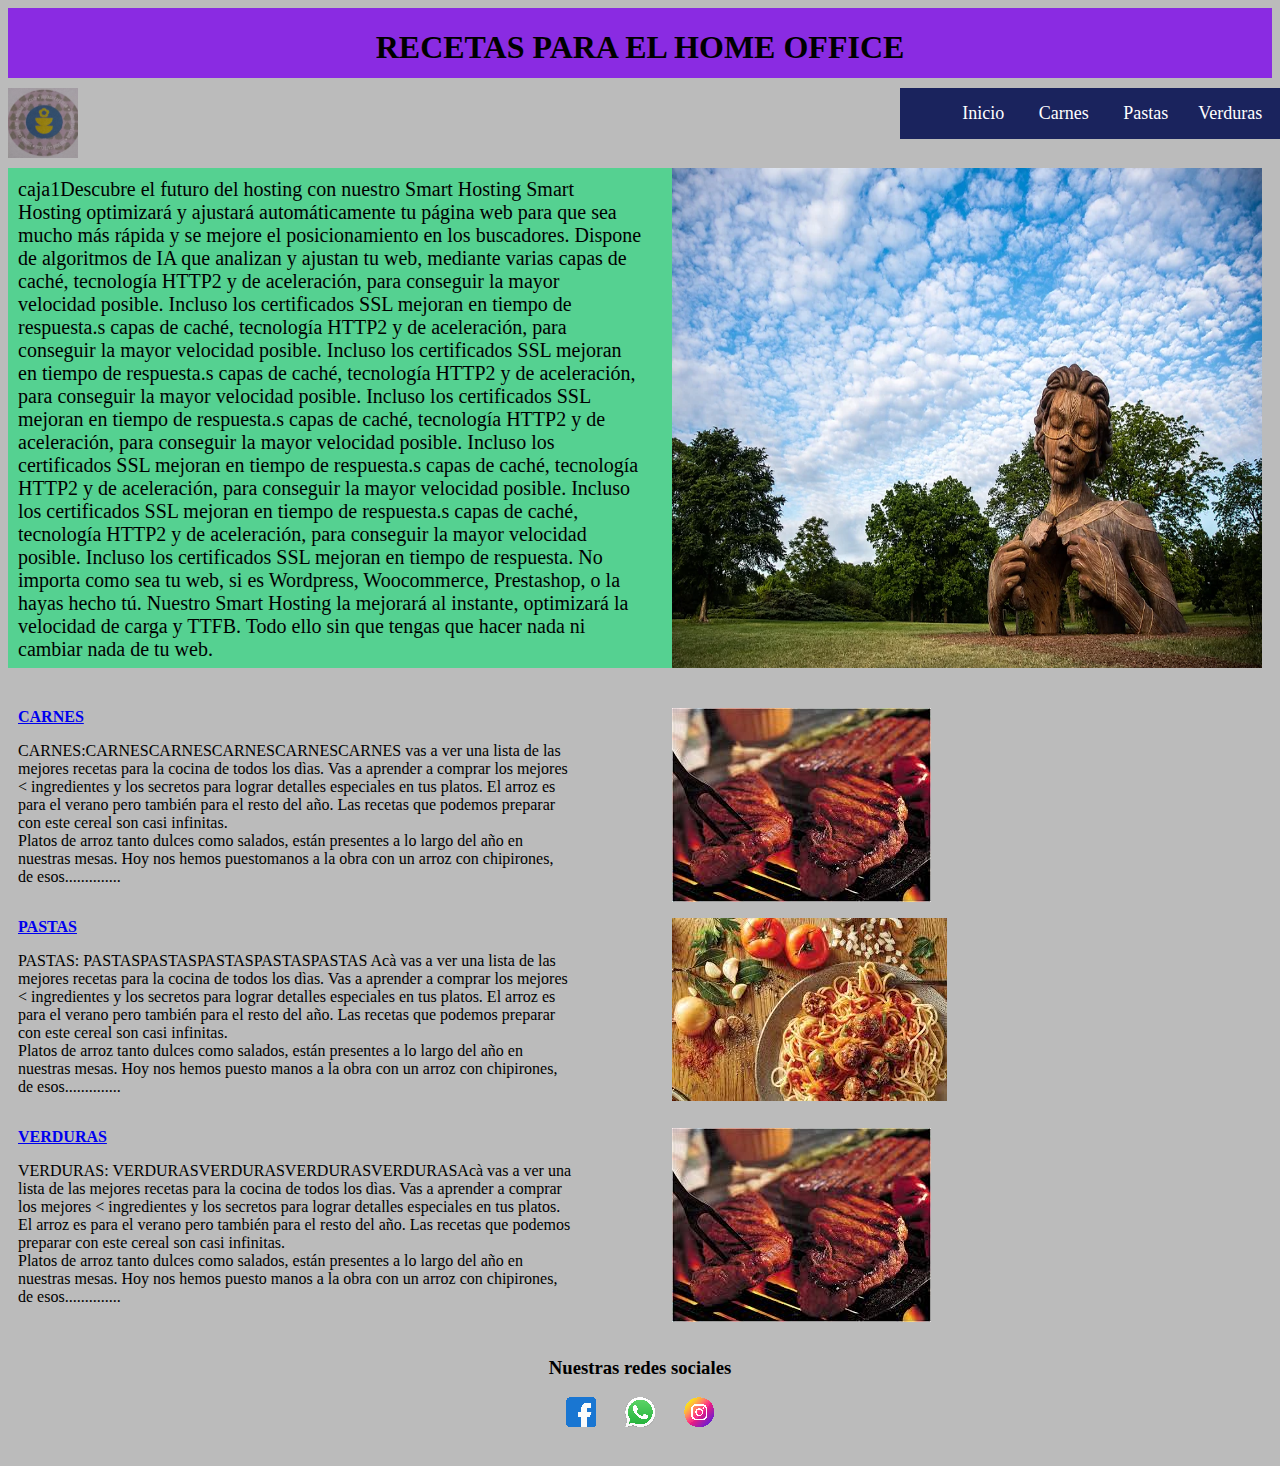
<file: index.html>
<!DOCTYPE html>
<html lang="en"><head>
  <meta charset="UTF-8">
  <meta http-equiv="X-UA-Compatible" content="IE=edge">
  <meta name="viewport" content="width=device-width, initial-scale=1.0">
  <title>RECETAS PARA TODOS LOS DIAS</title>
  <link rel="stylesheet" href="estilo.css">
  <link rel="stylesheet" href="https://cdnjs.cloudflare.com/ajax/libs/animate.css/4.1.1/animate.min.css">
</head>
<body>
  <div class="grilla">

    
<!-- ....................prueba menu -->
<img class="img__logo" src="imagenes/logosolo.png" alt="logo">
   <header class="titulo">
             <h1>RECETAS PARA EL HOME OFFICE</h1>
      </header> 

<section class="top">
    
  
      <nav class="menusuperior">

          <ul>
              <li> <a href="index.html"> Inicio </a> </li>
          
              <li> 
                  <a href="carnesppal.html">Carnes</a>
                      <ul>
                      <li><a href="#">Receta carne 1</a></li>
                      <li><a href="#">Receta carne  2</a></li>
                      <li><a href="#">Receta carne  3</a></li>
                      <li><a href="#">Receta carne  4</a></li>
                      <li><a href="#">Receta carne  5</a></li>
                      </ul>
              </li>
              <li>
                  <a href="pastasppal.html">Pastas</a>
                  <ul>
                      <li><a href="#">Receta pasta 1</a></li>
                      <li><a href="#">Receta pasta  2</a></li>
                      <li><a href="#">Receta pasta  3</a></li>
                      <li><a href="#">Receta pasta  4</a></li>
                      <li><a href="#">Receta pasta  5</a></li>
                  </ul>
              </li><li>
                  <a href="verdurasppal.html">Verduras</a>
                  <ul>
                  <li><a href="#">Receta verdura 1</a></li>
                  <li><a href="#">Receta verdura  2</a></li>
                  <li><a href="#">Receta verdura  3</a></li>
                  <li><a href="#">Receta verdura  4</a></li>
                  <li><a href="#">Receta verdura  5</a></li>
                  </ul>
              </li> 

              <li> 
                  <a href="tips.html">  Tips </a> 
                  <ul>
                      <li><a href="#"> video 1</a></li>
                      <li><a href="#"> video  2</a></li>
                      <li><a href="#"> video  3</a></li>
                      <li><a href="#"> video  4</a></li>
                      <li><a href="#"> video  5</a></li>
                   </ul>
              </li>



            <li> <a href="registro.html"> Registrate</a> </li>
            <li> <a class="contacto" href="·"> Contacto </a> </li>
          </ul>
      </nav>
        
   
</section>


<!--............prueba menu---------------------------------  -->
      

 
      <section class="textoppal">
        
          caja1Descubre el futuro del hosting con nuestro Smart Hosting
          Smart Hosting optimizará y ajustará automáticamente tu página web 
          para que sea mucho más rápida y se mejore el posicionamiento en los 
          buscadores. Dispone de algoritmos de IA que analizan y ajustan tu web, 
          mediante varias capas de caché, tecnología HTTP2 y de aceleración, para 
          conseguir la mayor velocidad posible. Incluso los certificados SSL mejoran 
          en tiempo de respuesta.s capas de caché, tecnología HTTP2 y de aceleración, para 
          conseguir la mayor velocidad posible. Incluso los certificados SSL mejoran 
          en tiempo de respuesta.s capas de caché, tecnología HTTP2 y de aceleración, para 
          conseguir la mayor velocidad posible. Incluso los certificados SSL mejoran 
          en tiempo de respuesta.s capas de caché, tecnología HTTP2 y de aceleración, para 
          conseguir la mayor velocidad posible. Incluso los certificados SSL mejoran 
          en tiempo de respuesta.s capas de caché, tecnología HTTP2 y de aceleración, para 
          conseguir la mayor velocidad posible. Incluso los certificados SSL mejoran 
          en tiempo de respuesta.s capas de caché, tecnología HTTP2 y de aceleración, para 
          conseguir la mayor velocidad posible. Incluso los certificados SSL mejoran 
          en tiempo de respuesta.
          
          No importa como sea tu web, si es Wordpress, Woocommerce, Prestashop, o la hayas hecho tú. Nuestro Smart Hosting la mejorará al instante, optimizará la velocidad de carga y TTFB. Todo ello sin que tengas que hacer nada ni cambiar nada de tu web.
      </section>

       <div class="imagenppal">          
          <img width="590px" height="500px" src="imagenes/imagenw.webp" alt="">  
       </div>
<!-- Final primer bloque imagen y texto grande -->

<!-- primer bloque pequenio CARNES-->
       <section class="textocarne">
          <header>
              <a class="linkseccar" href="carnesppal.html"><strong>CARNES</strong> </a>
          </header>
          <p>
              CARNES:CARNESCARNESCARNESCARNESCARNES vas a ver una lista de las mejores recetas para la cocina de todos los dìas. Vas a aprender a comprar los mejores &lt;
                  ingredientes y los secretos para lograr detalles especiales en tus platos. 
                  El arroz es para el verano pero también para el resto del año. Las recetas que podemos preparar con este cereal son casi infinitas. <br>
                  Platos de arroz tanto dulces como salados, están presentes a lo largo del año en nuestras mesas. 
                  Hoy nos hemos puestomanos a la obra con un arroz con chipirones, de esos..............                 
          </p>
       </section>
          <div class="imagencarne">
              <img src="imagenes/carne1.jpeg" alt="carne">
          </div>

<!-- segundo bloque pequenio PASTAS-->
      <section class="textopastas">
          <header>
              <a class="linkseccar" href="pastasppal.html"><strong>PASTAS</strong> </a>
          </header>
          <p>
              PASTAS: PASTASPASTASPASTASPASTASPASTAS Acà vas a ver una lista de las mejores recetas para la cocina de todos los dìas. Vas a aprender a comprar los mejores &lt;
                  ingredientes y los secretos para lograr detalles especiales en tus platos. 
                  El arroz es para el verano pero también para el resto del año. Las recetas que podemos preparar con este cereal son casi infinitas. <br>
                  Platos de arroz tanto dulces como salados, están presentes a lo largo del año en nuestras mesas. 
                  Hoy nos hemos puesto manos a la obra con un arroz con chipirones, de esos..............                
          </p>
      </section>
      <div class="imagenpastas">
          <img src="imagenes/pasta1.jpeg" alt="carne">
      </div>
     
<!-- tercer bloque pequenio VERDURAS-->
      <section class="textoverduras">
          <header>
              <a class="linkseccar" href="verdurasppal.html"><strong>VERDURAS</strong> </a>
          </header>
          <p>
              VERDURAS: VERDURASVERDURASVERDURASVERDURASAcà vas a ver una lista de las mejores recetas para la cocina de todos los dìas. Vas a aprender a comprar los mejores &lt;
          ingredientes y los secretos para lograr detalles especiales en tus platos. 
          El arroz es para el verano pero también para el resto del año. Las recetas que podemos preparar con este cereal son casi infinitas. <br>
          Platos de arroz tanto dulces como salados, están presentes a lo largo del año en nuestras mesas. 
          Hoy nos hemos puesto manos a la obra con un arroz con chipirones, de esos..............              
          </p>
      </section>
          <div class="imagenverduras">
              <img src="imagenes/carne1.jpeg" alt="carne">
          </div>
<!--Footer Footer  Footer  -->
      <section class="footer">

          <h3 class="hederredes">Nuestras redes sociales</h3>

          <div>
              <img class="face" src="imagenes/facebook.png" alt="">
          
          
              <img class="wa" src="imagenes/whatsapp.png" alt="">
              
              
              <img class="inst" src="imagenes/instagram.png" alt="">
          </div>

      </section>
    
    </div>
<!-- este es el fin de la grilla -->



 
        












  
  



</body></html>
</file>
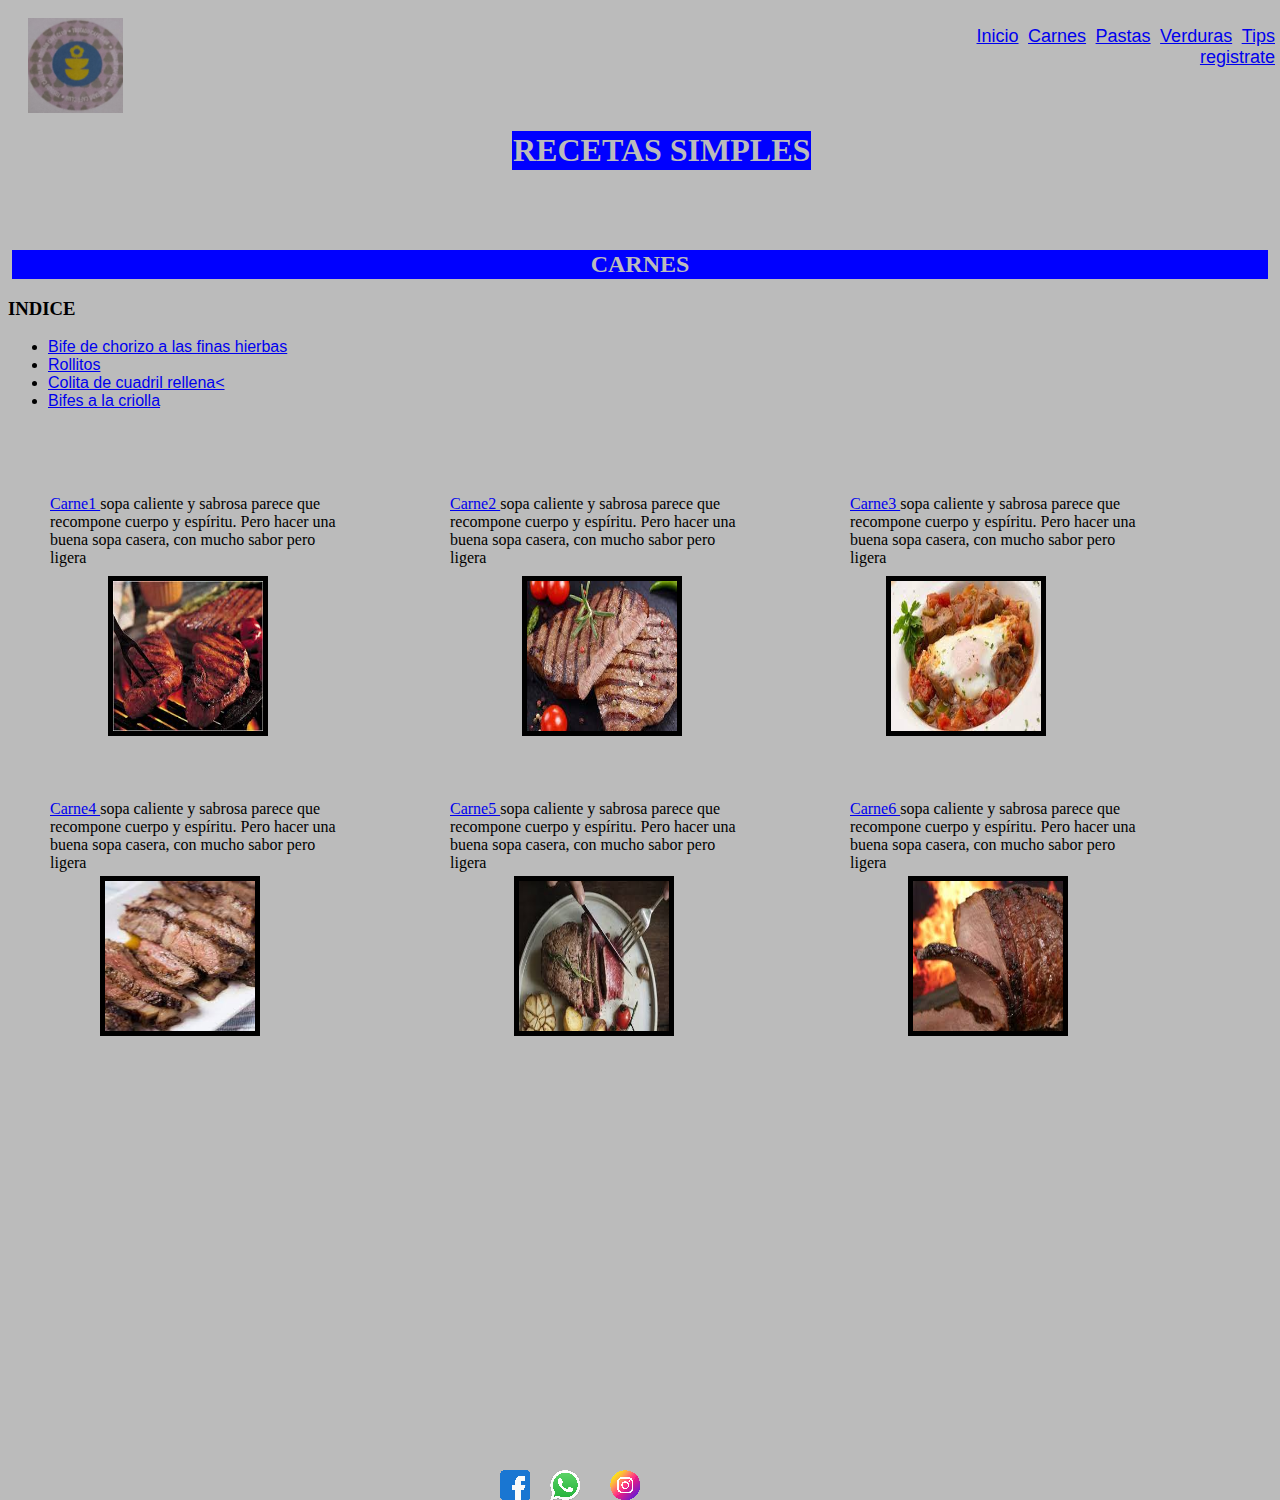
<file: carnesppal.html>
<!DOCTYPE html>
<html lang="en">
<head>
    <meta charset="UTF-8">
    <meta http-equiv="X-UA-Compatible" content="IE=edge">
    <meta name="viewport" content="width=device-width, initial-scale=1.0">
    <title>RECETAS PARA TODOS LOS DIAS</title>
    <link rel="stylesheet" href="style.css">
</head>
<main>
<body>
  <img class="img__logo" src="imagenes/logosolo.png" alt="logo">

  <nav class="menusuperior">
    <ul class=" nav li" >
      <li> <a href="index.html"> Inicio </a> </li>
      <li> <a href="carnesppal.html">Carnes</a> </li>
      <li> <a href="pastasppal.html">  Pastas </a> </li>
      <li> <a href="verdurasppal.html">  Verduras </a> </li>
      <li> <a href="tips.html">  Tips </a> </li>
      <li> <a href="registro.html"> registrate</a> </li>
    </ul>
  </nav>
<div class="encabezado">
  <h1 class="h1__ppal"> RECETAS SIMPLES </h1>
</div>

<div class="encabezado">
  <h2 class="h2__ppal"> CARNES</h2>
</div>
<h3 class="h3__ppal" >INDICE</h3>
</body>
<body>
<!--Lista de enlaces a recetas individuales  -->
<Section>
    <ul>
        <li><a href="carnesreceta1.html">Bife de chorizo a las finas hierbas</a></li>
        <li><a href="·">Rollitos </a></li>
        <li><a href="·">Colita de cuadril rellena<</a></li>
        <li><a href="·">Bifes a la criolla</a></li>
    </ul>
    

<!--bloque primera linea--------------------------------------------------------------------  -->
<body>

  <div class="cuad1pri"><a href="·">Carne1   </a>sopa caliente y sabrosa parece que recompone cuerpo y espíritu. 
  Pero hacer una buena sopa casera, con mucho sabor pero ligera
   </div>

  <img class="imgpri" src="imagenes/carne1.jpeg" alt="img">

  <div class="cuad1seg"><a href="·">Carne2   </a>sopa caliente y sabrosa parece que recompone cuerpo y espíritu. 
      Pero hacer una buena sopa casera, con mucho sabor pero ligera
  </div>
  
  <img class="imgseg" src="imagenes/carne2.jpeg" alt="img">

  <div class="cuad1ter"><a href="·">Carne3   </a>sopa caliente y sabrosa parece que recompone cuerpo y espíritu. 
  Pero hacer una buena sopa casera, con mucho sabor pero ligera
  </div>

  <img class="imgter" src="imagenes/carne3.jpeg" alt="img">

</body>
<!-- fin bloque priemra linea ------------------------------------------------->
<body>
  <div class="cuad1priseg"><a href="·">Carne4   </a>sopa caliente y sabrosa parece que recompone cuerpo y espíritu. 
  Pero hacer una buena sopa casera, con mucho sabor pero ligera
   </div>

  <img class="imgpriseg" src="imagenes/carne4.jpeg" alt="img">

  <div class="cuad1segseg"><a href="·">Carne5   </a>sopa caliente y sabrosa parece que recompone cuerpo y espíritu. 
      Pero hacer una buena sopa casera, con mucho sabor pero ligera
  </div>
  
  <img class="imgsegseg" src="imagenes/carne5.jpeg" alt="img">

  <div class="cuad1terseg"><a href="·">Carne6   </a>sopa caliente y sabrosa parece que recompone cuerpo y espíritu. 
  Pero hacer una buena sopa casera, con mucho sabor pero ligera
  </div>

  <img class="imgterseg" src="imagenes/carne6.jpeg" alt="img">

</body>

<!-----------fin bloque segunda linea  ------------------->
 <body>
  
   
<img class="facesec" src="imagenes/facebook.png" alt="">
<img class="wasec" src="imagenes/whatsapp.png" alt="">
<img class="instsec" src="imagenes/instagram.png" alt="">

</body>
</body>
</main>
</html>
</file>
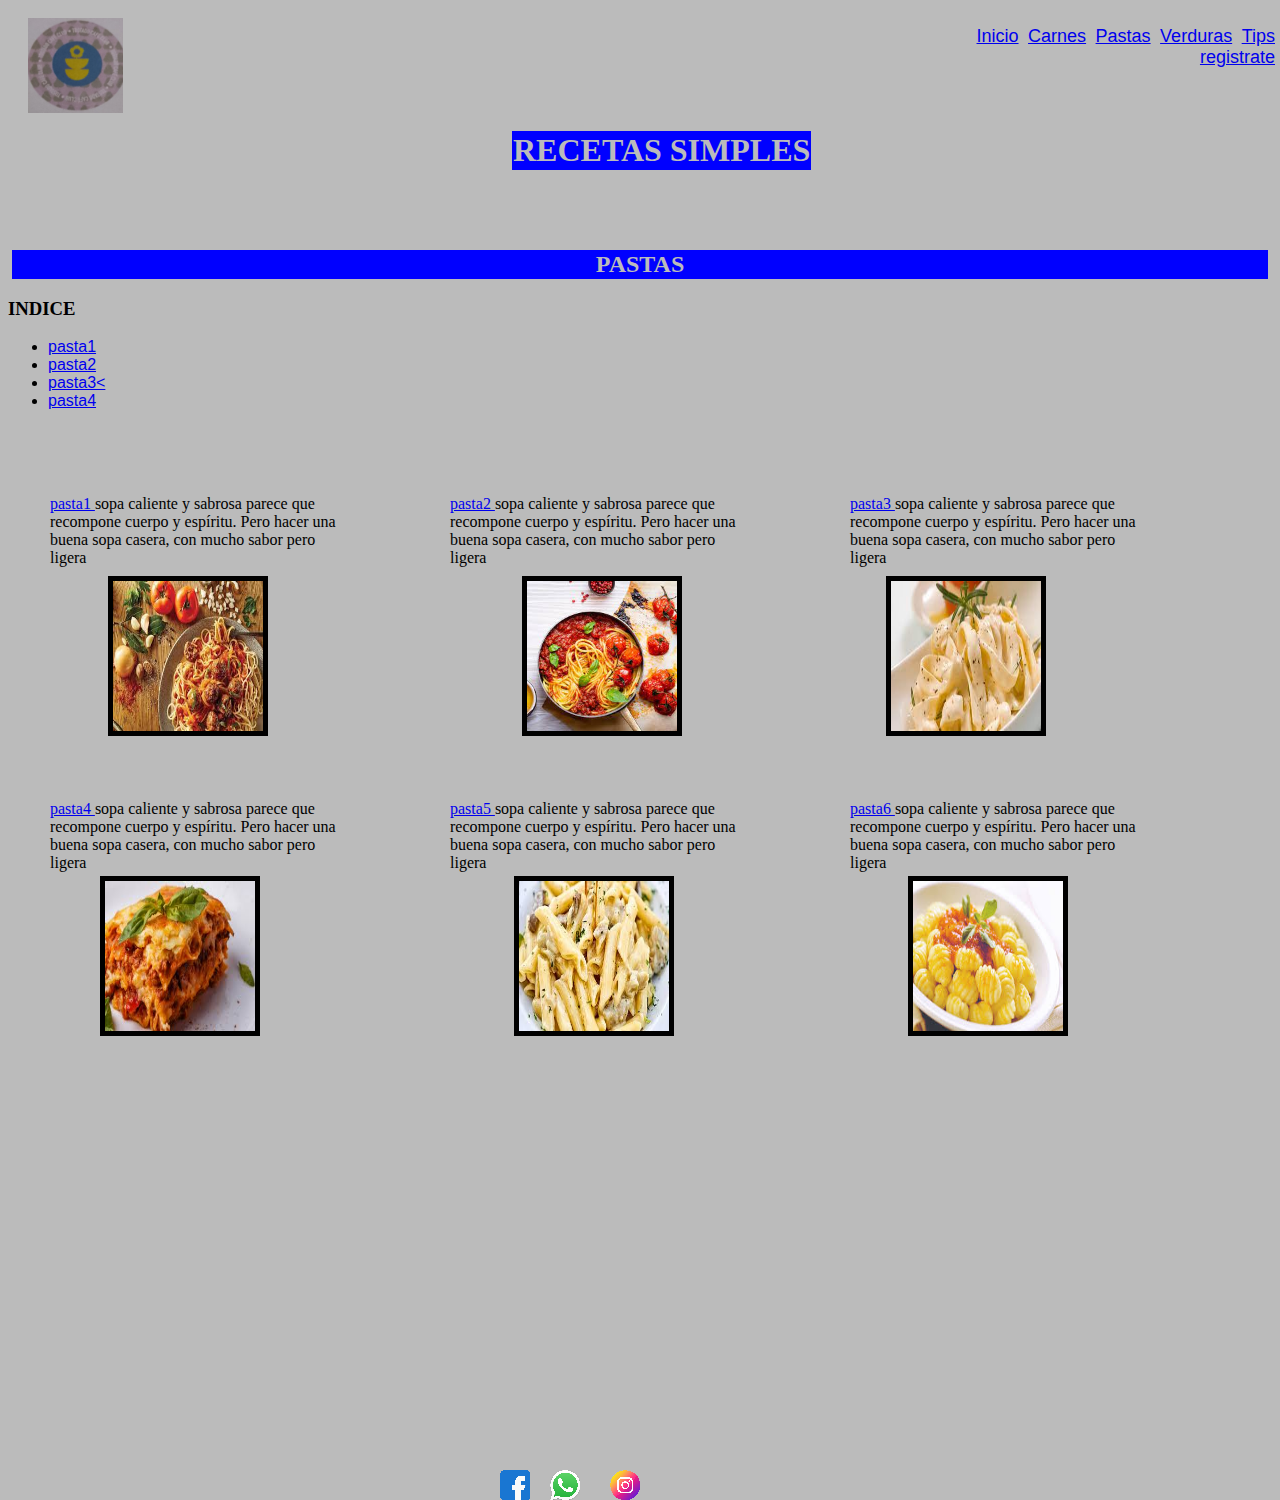
<file: pastasppal.html>
<!DOCTYPE html>
<html lang="en">
<head>
    <meta charset="UTF-8">
    <meta http-equiv="X-UA-Compatible" content="IE=edge">
    <meta name="viewport" content="width=device-width, initial-scale=1.0">
    <title>RECETAS PARA TODOS LOS DIAS</title>
    <link rel="stylesheet" href="style.css">
</head>
<html>
<main>
<body>
    <img class="img__logo" src="imagenes/logosolo.png" alt="logo">
  
    <nav class="menusuperior">
      <ul class=" nav li" >
        <li> <a href="index.html"> Inicio </a> </li>
        <li> <a href="carnesppal.html">Carnes</a> </li>
        <li> <a href="pastasppal.html">  Pastas </a> </li>
        <li> <a href="verdurasppal.html">  Verduras </a> </li>
        <li> <a href="tips.html">  Tips </a> </li>
        <li> <a href="registro.html"> registrate</a> </li>
      </ul>
    </nav>
  <div class="encabezado">
    <h1 class="h1__ppal"> RECETAS SIMPLES </h1>
  </div>

  <div class="encabezado">
    <h2 class="h2__ppal"> PASTAS</h2>
  </div>
  <h3 class="h3__ppal" >INDICE</h3>
</body>
<body>
    

    <ul>
        <li><a href="la.html">pasta1</a></li>
        <li><a href="·">pasta2 </a></li>
        <li><a href="·">pasta3<</a></li>
        <li><a href="·">pasta4</a></li>
    </ul>
 </body>
<!--bloque primera linea--------------------------------------------------------------------  -->
<body>

  

  <div class="cuad1pri"> <a href="·">pasta1    </a> sopa caliente y sabrosa parece que recompone cuerpo y espíritu. 
    Pero hacer una buena sopa casera, con mucho sabor pero ligera
     </div>

    <img class="imgpri" src="imagenes/pasta1.jpeg" alt="img">

    <div class="cuad1seg"><a href="·">pasta2    </a> sopa caliente y sabrosa parece que recompone cuerpo y espíritu. 
        Pero hacer una buena sopa casera, con mucho sabor pero ligera
    </div>
    
    <img class="imgseg" src="imagenes/pasta2.jpeg" alt="img">

    <div class="cuad1ter"><a href="·">pasta3    </a>sopa caliente y sabrosa parece que recompone cuerpo y espíritu. 
    Pero hacer una buena sopa casera, con mucho sabor pero ligera
    </div>

    <img class="imgter" src="imagenes/pasta3.jpeg" alt="img">

</body>
<!-- fin bloque priemra linea ------------------------------------------------->
<!--bloque segunda linea  -->
<body>
    <div class="cuad1priseg"><a href="·">pasta4    </a>sopa caliente y sabrosa parece que recompone cuerpo y espíritu. 
    Pero hacer una buena sopa casera, con mucho sabor pero ligera
     </div>

    <img class="imgpriseg" src="imagenes/pasta4.jpeg" alt="img">

    <div class="cuad1segseg"><a href="·">pasta5    </a>sopa caliente y sabrosa parece que recompone cuerpo y espíritu. 
        Pero hacer una buena sopa casera, con mucho sabor pero ligera
    </div>
    
    <img class="imgsegseg" src="imagenes/pasta5.jpeg" alt="img">

    <div class="cuad1terseg"><a href="·">pasta6    </a>sopa caliente y sabrosa parece que recompone cuerpo y espíritu. 
    Pero hacer una buena sopa casera, con mucho sabor pero ligera
    </div>

    <img class="imgterseg" src="imagenes/pasta6.jpeg" alt="img">

<img class="face" src="imagenes/facebook.png" alt="">
<img class="wa" src="imagenes/whatsapp.png" alt="">
<img class="inst" src="imagenes/instagram.png" alt="">

 </body>
<!-- fin bloque priemra linea ------------------------------------------------->

<body>
  
   
  <img class="facesec" src="imagenes/facebook.png" alt="">
  <img class="wasec" src="imagenes/whatsapp.png" alt="">
  <img class="instsec" src="imagenes/instagram.png" alt="">
  
  </body>
</main>
</html>
</file>
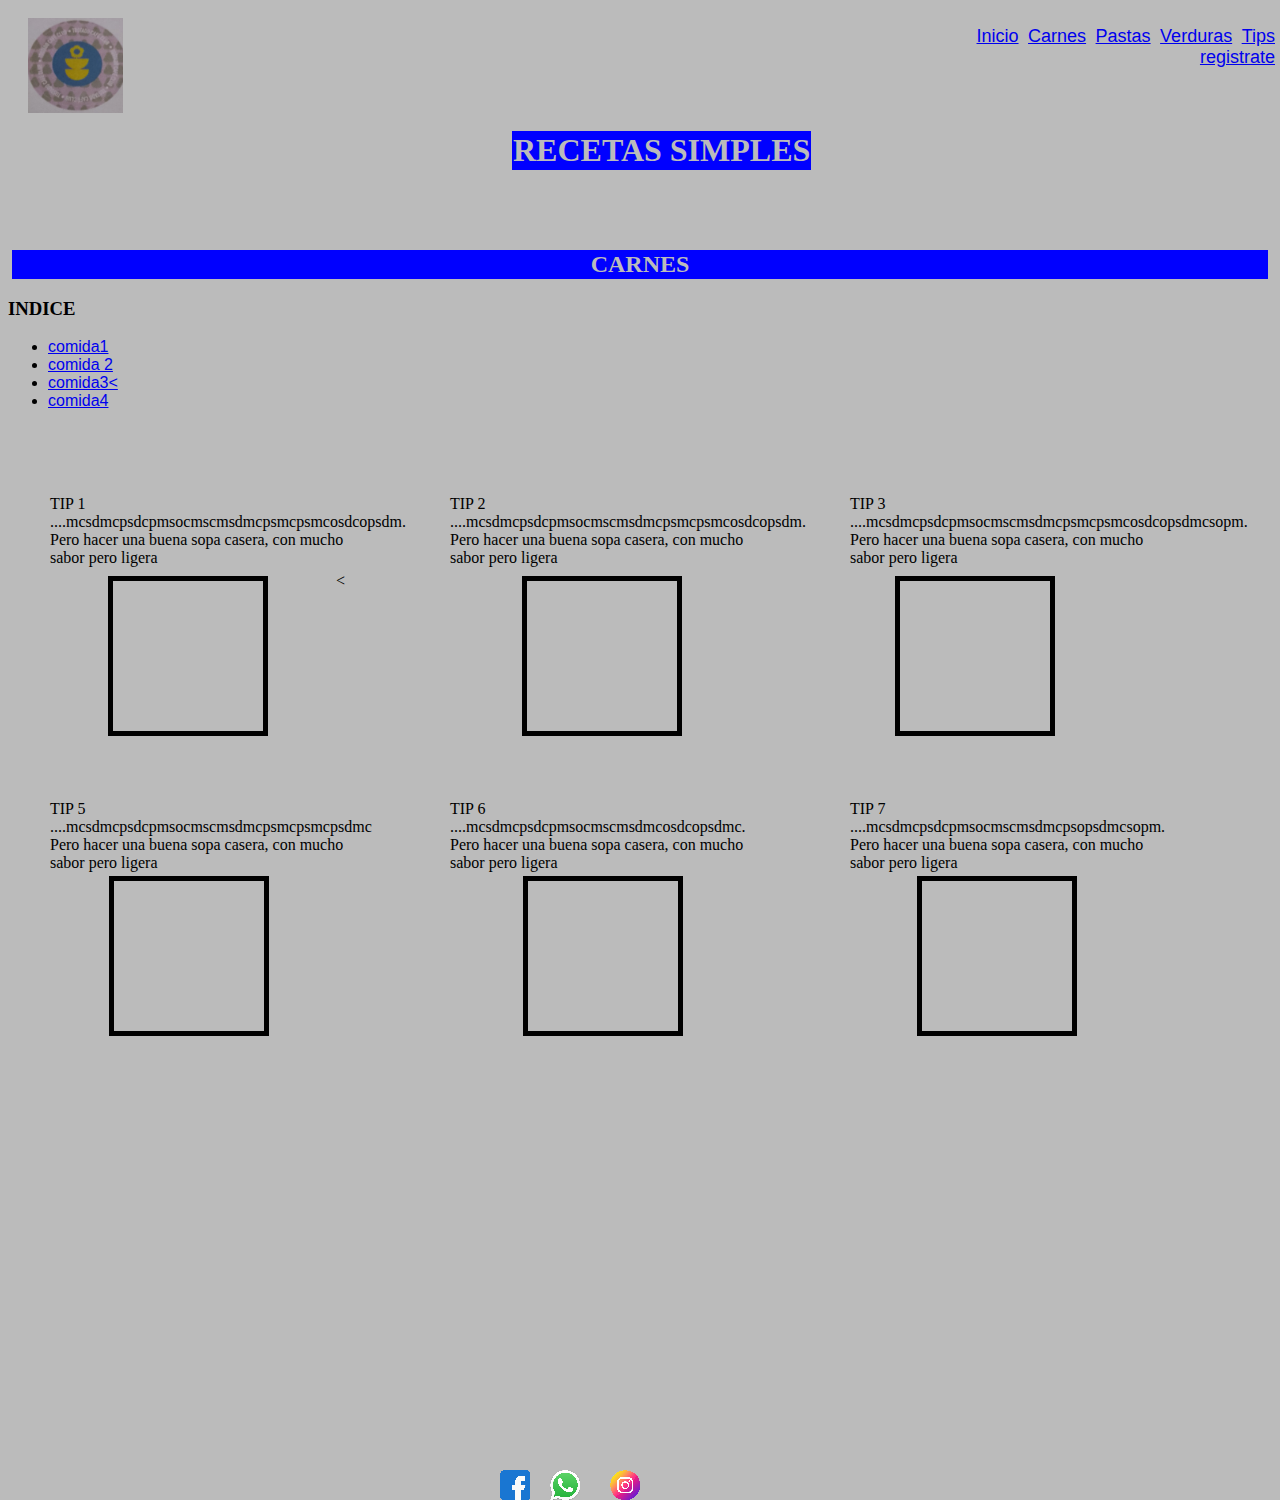
<file: tips.html>
<!DOCTYPE html>
<html lang="en">
<head>
    <meta charset="UTF-8">
    <meta http-equiv="X-UA-Compatible" content="IE=edge">
    <meta name="viewport" content="width=device-width, initial-scale=1.0">
    <title>RECETAS PARA EL HOME OFFICE</title>
    <link rel="stylesheet" href="style.css">
</head>
<main>
<body>
    <img class="img__logo" src="imagenes/logosolo.png" alt="logo">
  
    <nav class="menusuperior">
      <ul class=" nav li" >
        <li> <a href="index.html"> Inicio </a> </li>
        <li> <a href="carnesppal.html">Carnes</a> </li>
        <li> <a href="pastasppal.html">  Pastas </a> </li>
        <li> <a href="verdurasppal.html">  Verduras </a> </li>
        <li> <a href="tips.html">  Tips </a> </li>
        <li> <a href="registro.html"> registrate</a> </li>
      </ul>
    </nav>
  <div class="encabezado">
    <h1 class="h1__ppal"> RECETAS SIMPLES </h1>
  </div>

  <div class="encabezado">
    <h2 class="h2__ppal"> CARNES</h2>
  </div>
  <h3 class="h3__ppal" >INDICE</h3>
</body>
<body>
    

    <ul class="ul">
        <li><a href="carnesreceta1.html">comida1</a></li>
        <li><a href="·">comida 2 </a></li>
        <li><a href="·">comida3<</a></li>
        <li><a href="·">comida4</a></li>
    </ul>
 </body>
<!--bloque primera linea--------------------------------------------------------------------  -->
<body>

    <div class="cuad1pri">TIP 1   ....mcsdmcpsdcpmsocmscmsdmcpsmcpsmcosdcopsdm. 
    Pero hacer una buena sopa casera, con mucho sabor pero ligera
     </div>

     <iframe class="imgpri" width="150" height="150" 
     src="https://www.youtube.com/embed/vRu7yWotnws" 
     title="YouTube video player" 
     frameborder="0" 
     allow="accelerometer; autoplay; clipboard-write; encrypted-media; gyroscope; picture-in-picture" 
     allowfullscreen>
 </iframe>

    <div class="cuad1seg">TIP 2   ....mcsdmcpsdcpmsocmscmsdmcpsmcpsmcosdcopsdm. 
        Pero hacer una buena sopa casera, con mucho sabor pero ligera
    </div>
    
    <iframe class="imgseg" width="150" height="150" 
    src="https://www.youtube.com/embed/vRu7yWotnws" 
    title="YouTube video player" 
    frameborder="0" 
    allow="accelerometer; autoplay; clipboard-write; encrypted-media; gyroscope; picture-in-picture" 
    allowfullscreen>
</iframe>

    <div class="cuad1ter">TIP 3   ....mcsdmcpsdcpmsocmscmsdmcpsmcpsmcosdcopsdmcsopm. 
        Pero hacer una buena sopa casera, con mucho sabor pero ligera
    </div>

    <<iframe class="imgter" width="150" height="150" 
    src="https://www.youtube.com/embed/vRu7yWotnws" 
    title="YouTube video player" 
    frameborder="0" 
    allow="accelerometer; autoplay; clipboard-write; encrypted-media; gyroscope; picture-in-picture" 
    allowfullscreen>
</iframe>

</body>
<!-- fin bloque priemra linea ------------------------------------------------->
<body>
    <div class="cuad1priseg">TIP 5   ....mcsdmcpsdcpmsocmscmsdmcpsmcpsmcpsdmc 
        Pero hacer una buena sopa casera, con mucho sabor pero ligera
     </div>

    <iframe class="imgpriseg" width="150" height="150" 
    src="https://www.youtube.com/embed/vRu7yWotnws" 
    title="YouTube video player" 
    frameborder="0" 
    allow="accelerometer; autoplay; clipboard-write; encrypted-media; gyroscope; picture-in-picture" 
    allowfullscreen>
</iframe>

    <div class="cuad1segseg">TIP 6   ....mcsdmcpsdcpmsocmscmsdmcosdcopsdmc. 
        Pero hacer una buena sopa casera, con mucho sabor pero ligera
    </div>
    
    <iframe class="imgsegseg" width="150" height="150" 
    src="https://www.youtube.com/embed/vRu7yWotnws" 
    title="YouTube video player" 
    frameborder="0" 
    allow="accelerometer; autoplay; clipboard-write; encrypted-media; gyroscope; picture-in-picture" 
    allowfullscreen>
</iframe>

    <div class="cuad1terseg">TIP 7   ....mcsdmcpsdcpmsocmscmsdmcpsopsdmcsopm. 
        Pero hacer una buena sopa casera, con mucho sabor pero ligera
    </div>

    <iframe class="imgterseg" width="150" height="150" 
    src="https://www.youtube.com/embed/vRu7yWotnws" 
    title="YouTube video player" 
    frameborder="0" 
    allow="accelerometer; autoplay; clipboard-write; encrypted-media; gyroscope; picture-in-picture" 
    allowfullscreen>
</iframe>

</body>
<!--bloque segunda linea  -->

    
</body>
<body>
  
   
    <img class="facesec" src="imagenes/facebook.png" alt="">
    <img class="wasec" src="imagenes/whatsapp.png" alt="">
    <img class="instsec" src="imagenes/instagram.png" alt="">
    
    </body>
</main>
</html>
</file>
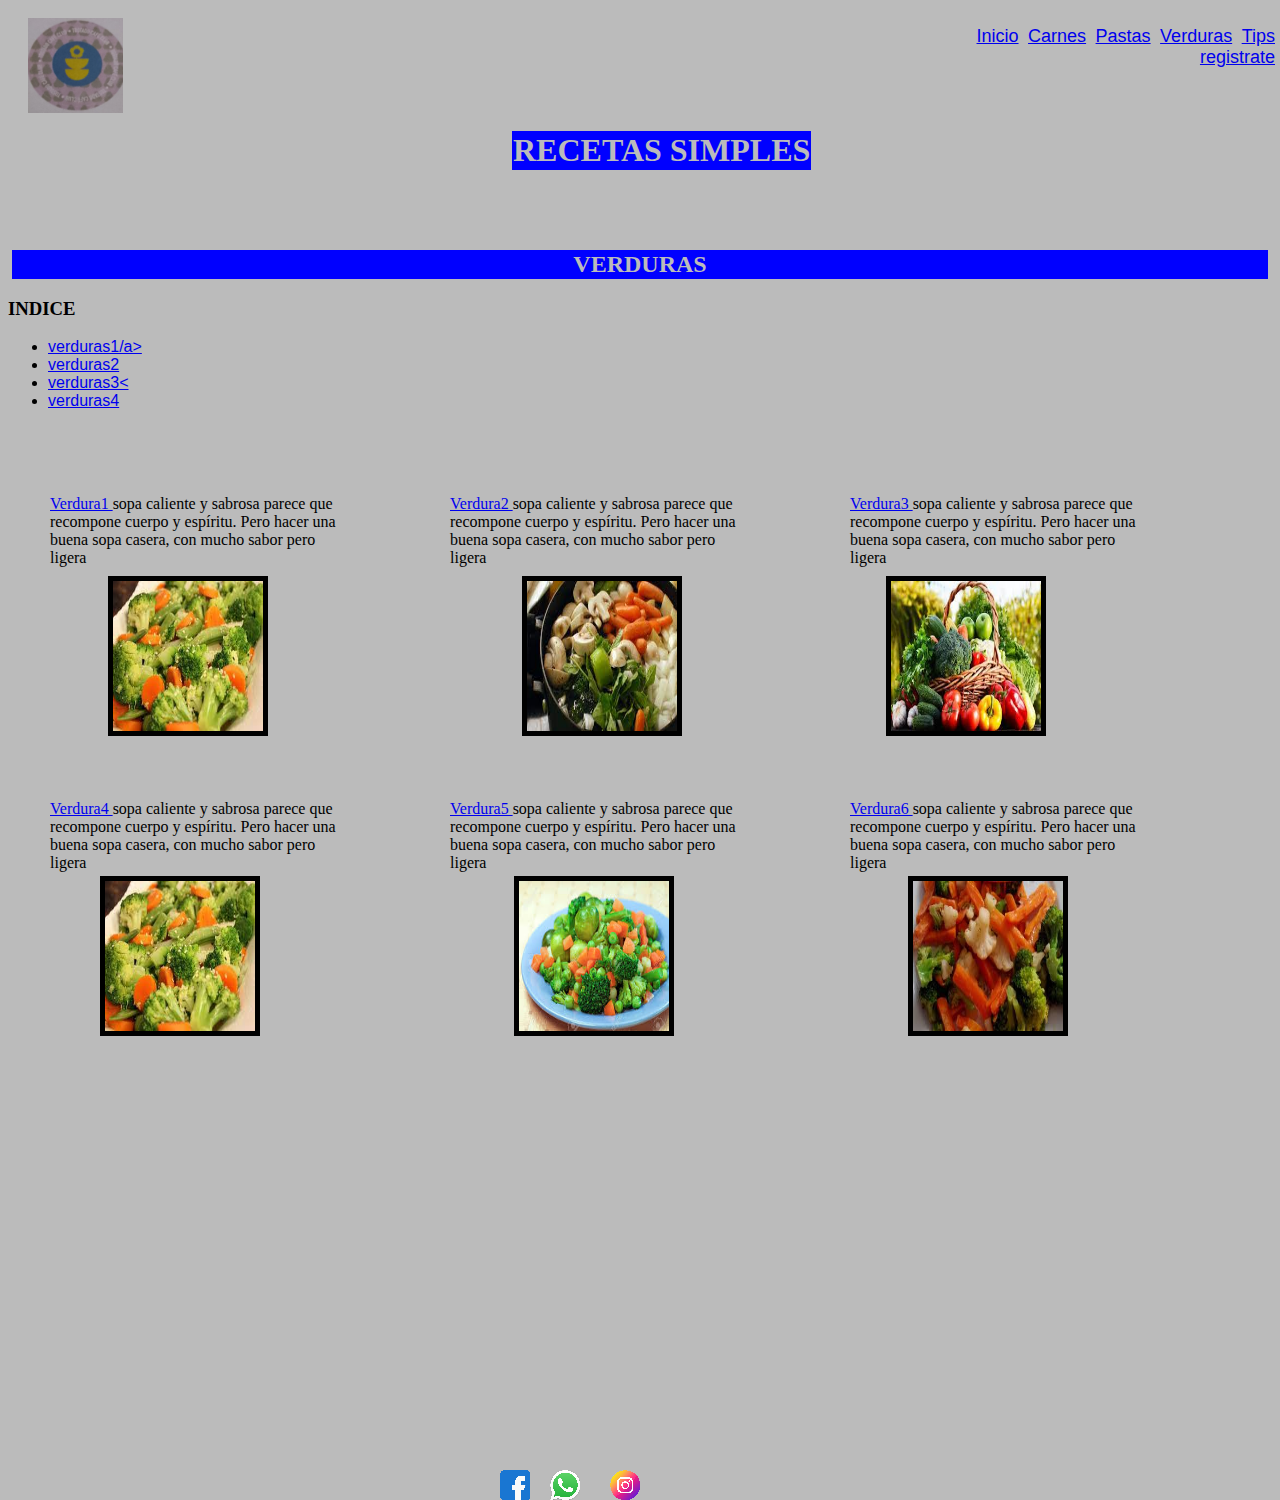
<file: verdurasppal.html>
<!DOCTYPE html>
<html lang="en">
<head>
    <meta charset="UTF-8">
    <meta http-equiv="X-UA-Compatible" content="IE=edge">
    <meta name="viewport" content="width=device-width, initial-scale=1.0">
    <title>RECETAS PARA TODOS LOS DIAS</title>
    <link rel="stylesheet" href="style.css">
</head>
<main>
<body>
    <img class="img__logo" src="imagenes/logosolo.png" alt="logo">
  
    <nav class="menusuperior">
      <ul class=" nav li" >
        <li> <a href="index.html"> Inicio </a> </li>
        <li> <a href="carnesppal.html">Carnes</a> </li>
        <li> <a href="pastasppal.html">  Pastas </a> </li>
        <li> <a href="verdurasppal.html">  Verduras </a> </li>
        <li> <a href="tips.html">  Tips </a> </li>
        <li> <a href="registro.html"> registrate</a> </li>
      </ul>
    </nav>
  <div class="encabezado">
    <h1 class="h1__ppal"> RECETAS SIMPLES </h1>
  </div>

  <div class="encabezado">
    <h2 class="h2__ppal"> VERDURAS</h2>
  </div>
  <h3 class="h3__ppal" >INDICE</h3>
</body>
<body>
    

    <ul>
        <li><a href="la.html">verduras1/a></li>
        <li><a href="·">verduras2 </a></li>
        <li><a href="·">verduras3<</a></li>
        <li><a href="·">verduras4</a></li>
    </ul>
 </body>
<!--bloque primera linea--------------------------------------------------------------------  -->
<body>

    <div class="cuad1pri"><a href="·">Verdura1   </a>sopa caliente y sabrosa parece que recompone cuerpo y espíritu. 
    Pero hacer una buena sopa casera, con mucho sabor pero ligera
     </div>

    <img class="imgpri" src="imagenes/verduras1.jpeg" alt="img">

    <div class="cuad1seg"><a href="·">Verdura2   </a>sopa caliente y sabrosa parece que recompone cuerpo y espíritu. 
        Pero hacer una buena sopa casera, con mucho sabor pero ligera
    </div>
    
    <img class="imgseg" src="imagenes/verduras2.jpeg" alt="img">

    <div class="cuad1ter"><a href="·">Verdura3   </a>sopa caliente y sabrosa parece que recompone cuerpo y espíritu. 
    Pero hacer una buena sopa casera, con mucho sabor pero ligera
    </div>

    <img class="imgter" src="imagenes/verduras3.jpeg" alt="img">

</body>
<!-- fin bloque priemra linea ------------------------------------------------->
<body>
    <div class="cuad1priseg"><a href="·">Verdura4   </a>sopa caliente y sabrosa parece que recompone cuerpo y espíritu. 
    Pero hacer una buena sopa casera, con mucho sabor pero ligera
     </div>

    <img class="imgpriseg" src="imagenes/verduras1.jpeg" alt="img">

    <div class="cuad1segseg"><a href="·">Verdura5   </a>sopa caliente y sabrosa parece que recompone cuerpo y espíritu. 
        Pero hacer una buena sopa casera, con mucho sabor pero ligera
    </div>
    
    <img class="imgsegseg" src="imagenes/verduras5.jpeg" alt="img">

    <div class="cuad1terseg"><a href="·">Verdura6   </a>sopa caliente y sabrosa parece que recompone cuerpo y espíritu. 
    Pero hacer una buena sopa casera, con mucho sabor pero ligera
    </div>

    <img class="imgterseg" src="imagenes/verduras4.jpeg" alt="img">

</body>
<body>
  
   
  <img class="facesec" src="imagenes/facebook.png" alt="">
  <img class="wasec" src="imagenes/whatsapp.png" alt="">
  <img class="instsec" src="imagenes/instagram.png" alt="">
  
  </body>
</main>


</html>
</file>
<file: estilo.css>
/*  */
html{font-size: 62,5%;}



body{background-color: #bbb;}

.grilla{
display: grid;
grid-template-rows:  70px 70px 500px 200px 200px 200px 150px;
grid-column: 1fr 1fr 1fr; 
grid-template-areas: 
"titulo titulo"
"logo menu"
"grantexto  granimagen"
"carnetex carneimg"
"pastatex pastaimg"
"verduratex verduraimg"
"pie pie";
grid-row-gap: 10px;

}

.info{
background-color: rgb(226, 128, 43);

}

.img__logo{
  grid-area:logo;
  height: 70px;
  width: 70px;
} 


.menusuperior{
grid-area: menu;
display: flex;
background-image: linear-gradient(right blue green);
width: 650px;
padding-right: 00px;
margin-right: 100px;

}
.cntacto{padding-right: 50px;

}

.secppal{
  background-color: blanchedalmond;

}

.textoppal{
grid-area: grantexto;
background-color: rgb(85, 209, 145);
align-items:center ;
align-content: center;
padding: 10px 30px 10px 10px;
font-size: 20px;
}

.imagenppal{
grid-area: granimagen ;
background-color:  rgb(85, 209, 145));
align-items: center;
align-content: center;
justify-content: center;
padding: 0px 10px 10px 0px;
}

.textocarne{
  grid-area:carnetex ;
  padding: 30px 100px 10px 10px;
  align-items: left;
}

.imagencarne{
grid-area:carneimg ;
padding: 30px;
padding-left: 0px;
padding-bottom: 60px;
margin-bottom: 30px;
}

.imagencarne:hover{
transform: rotate(90);

}

 

.textopastas{
  grid-area: pastatex;
  padding: 30px 100px 10px 10px;
  align-items: left;
}

.imagenpastas{
grid-area:pastaimg ;
padding: 30px;
padding-left: 0px;
padding-bottom: 30px;
}

.textoverduras{
  grid-area:verduratex ;
  padding: 30px 100px 10px 10px;
  align-items: left;
}

.imagenverduras{
grid-area:verduraimg ;
padding: 30px;
padding-left: 0px;
padding-bottom: 30px;
}

 .footer{
  grid-area: pie;
  padding-top: 30px;
  display: flex;
  flex-wrap: wrap;
  flex-direction: column;
  align-items: center;
  align-content: center;
 }

 .iconosredes{
  display: inline-block;
  
 }
 .hederredes{
display: inline-block;

 }



.titulo{
  grid-area: titulo;
  display: flex;
  justify-content: center;
  justify-items: center;
  font: size 40px;
background-color: blueviolet;
  
 
}


@keyframes titular {
  0%{ opacity: 0.5;}
  100%{ opacity: 1;}

}



.img{
max-width: 55%;
max-height: 55%;
position:static;
}

.h1__ppal {
 
  background-color: blue;
    color: #bbb;
  text-decoration: solid;
 
  
}
.h2__ppal {
  display: inline-block;
  text-align: center;
  background-color: blue;
  margin: 40px 4px 4px 4px;
  padding: 1px 1px 1px 1px;
  color: #bbb;
}

h3__ppal {
  display: inline;
  text-align: left;
  background-color: blue;
  margin: 40px 4px 4px 4px;
  padding: 1px 1px 1px 1px;
  color: #bbb;
}

h4__ppal {
  display: block;
  text-align: center;
  background-color: blue;
  margin: 40px 4px 4px 4px;
  padding: 1px 1px 1px 1px;
  color: #bbb;
}

.menusuperior {

display: inline-block;
position: absolute;
text-align: right;
font-size:large ;
left: 900px  ;


}



.textoimgppal{
  margin-left: 10ox;
  width: 500px;
  display: inline-block;
  position: absolute;
  margin: 1px 1px 1px 1px;
  text-align: left;
}
.textoregistro{
  width: 7  00px;
  display: inline-block;
  margin: 5px 30px 50px 20px;
  text-align: left;
}

.ul{
  background-color:chocolate;
}

.linkrecetappal {
  display: block;
  margin: 20px 30px 5px 10px;
  text-align: left;
}

.textorecetappal{
  width: 500px;
  display: inline-block;
  margin: 5px 30px 50px 20px;
  text-align: left;
}

.textorecetasec{
  width: 250px;
  display: inline-block;
  margin: 5px 30px 50px 20px;
  text-align: left;
}

.imagenrecetappal{
  width: 500px;
  display: inline-block;
  margin: 5px 30px 100px 20px;
  text-align: left;
}
.imagenrecetasec{
  width: 250px;
  display: inline-block;
  margin: 5px 30px 100px 20px;
  text-align: left;
}


.iconosred{
  width: 120px;
  display: inline-block;
  align-items: center;
}

h2 {text-align: center;text-decoration:aliceblues}

/* ------------------------------------------------ */

/* decorado contenedor de menu */
nav {background-color: rgb(26, 35, 93);}

/* letras de items de menu */
nav a {
  text-decoration:solid;
  color: white;
  font-size: 18px;
  padding: 15px;
  display:inline-block;
}

/* lista madre */
ul {
  display: inline-block;
  margin: 0;
  padding: 0;
}


/* cada uno de los elementos topes del menu  */
ul li {display: inline-block;}

/* efectos para elementos topes del menu, cambia color de fondo */
ul li:hover {background:rgb(79, 88, 151);
  transform: scale(1.1)}

/* despliegue de cada una de las listas que de abren debajo de los elementos top del menu */
ul li:hover ul {display: block;}

  
ul li ul {
  position: absolute;
  width: 180px;
  display: none;
  font-size: 20px;
  
}

/* formato del contenedor de la lista desplegada */
ul li ul li {   
  background: rgb(27, 117, 126); 
  display: block; 
  height: 70px;
  text-align: center;

}


ul li ul li a {display:flex;
  align-items: center;
  align-items: center;
  justify-content: center;
} 

/* efecto al posicional el mouse en cada uno de los elementos deplegados */
ul li ul li:hover {background: rgb(45, 93, 196);
}   

/* -------------------------------------------------------------- */


.cuad{
  width: 120px;
  height: 120px;
  border: 5px solid;
 
  
  }
  .img{
    height: 550px; ;
    width: 620px; ;
    border: 5px solid;
    position: relative;
    left: 520px;
    
    
    }
    
    .cuad1{
      width: 420px;
      height: 420px;
      position: absolute;
      left: 50px;
      top: 190px;
         
      }

      .h4 {
        display: inline-block;
        margin-top: 100px;
        border: solid black;
      }
.sexo{
  display: inline-block;
  margin-top: 20px;

}
.form{
margin-top: 10px;
margin-bottom: 10px;
}
/* para posiconar imagen y texto superiores */
.img{
  height: 450px; ;
  width: 550px; ;
  border: 5px solid;
  position: relative;
  left: 600px;
    
  
  }
  
  .cuad1{
    width: 400px;
    height: 100px;
    position: absolute;
    left: 50px;
  
    }
 /* fin para posiconar imagen y texto superiores */  

/* para posiconar la primera lìnea imagenes y texto en la pàgina de carnes, pastas, verduras */
     .imgpri{
       height: 150px; ;
        width: 150px; ;
        border: 5px solid;
        position: relative;
        left: 100px;
        top: 150px;
           
      }
      
      .cuad1pri{
        width: 300px;
        height: 100px;
        position: absolute;
        left: 50px;
        top: 495px;
             
        }


    .imgseg{
      height: 150px; ;
      width: 150px; ;
      border: 5px solid;
      position: relative;
      left: 350px;
      top: 150px;
            
      }
      
      .cuad1seg{
        width: 300px;
        height: 100px;
        position: absolute;
        left: 450px;
        top: 495px;
          
        }
  
        .imgter{
          height: 150px; ;
          width: 150px; ;
          border: 5px solid;
          position: relative;
          left: 550px;
          top: 150px;    
          
          }
          
          .cuad1ter{
            width: 300px;
            height: 100px;
            position: absolute;
            left: 850px;
            top: 495px;
              
            }
/*fin de posicionamiento de primera lìnea  */
/* posicionamiento segunda lìnea */
           .imgpriseg{
            height: 150px; ;
             width: 150px; ;
             border: 5px solid;
             position: relative;
             left: -400px;
             top: 450px;
                
           }
           
           .cuad1priseg{
             width: 300px;
             height: 100px;
             position: absolute;
             left: 50px;
             top: 800px;
                  
             }
     
     
         .imgsegseg{
           height: 150px; ;
           width: 150px; ;
           border: 5px solid;
           position: relative;
           left: -150px;
           top: 450px;
                 
           }
           
           .cuad1segseg{
             width: 300px;
             height: 100px;
             position: absolute;
             left: 450px;
             top: 800px;
               
             }
       
             .imgterseg{
               height: 150px; ;
               width: 150px; ;
               border: 5px solid;
               position: relative;
               left: 80px;
               top: 450px;    
               
               }
               
               .cuad1terseg{
                 width: 300px;
                 height: 100px;
                 position: absolute;
                 left: 850px;
                 top: 800px;
                   
                 }

/*iconos de redes sociales  */
.face
{
  position: relative;
 padding-right: 25px;
}
.inst
{
  position: relative;
  padding: left 30px;
 
}
.wa
{
  position: relative;
padding-right: 25px;  
}

/* -------posicion redes paginas secudarias---------------- */
.facesec
{
  position: absolute;
  left: 500px;
  bottom: -600px;

}

.wasec
{
  position: absolute;
  left: 550px;
  bottom: -600px;
}
.instsec
{
  position: absolute;
  left: 610px;
  bottom: -600px;
}

/* ol{list-style-type: lower-roman;} */
</file>
<file: style.css>
/*  */
html{font-size: 62,5%;}



body{background-color: #bbb;


}

.img__logo {
  display: inline-block;
  width: 95px ; height: 95px; padding-left: 10px;margin: 10px;

}


.img{
max-width: 55%;
max-height: 55%;
position:static;
}

.h1__ppal {
  display: inline-block;
  text-align: center;
  background-color: blue;
  margin: 4px 4px 40px 4px;
  padding: 1px 1px 1px 1px;
  color: #bbb;
  text-decoration: solid;
  position: relative;
  left: 500px;
  
}
.h2__ppal {
  display: block;
  text-align: center;
  background-color: blue;
  margin: 40px 4px 4px 4px;
  padding: 1px 1px 1px 1px;
  color: #bbb;
}

h3__ppal {
  display: inline;
  text-align: left;
  background-color: blue;
  margin: 40px 4px 4px 4px;
  padding: 1px 1px 1px 1px;
  color: #bbb;
}

h4__ppal {
  display: block;
  text-align: center;
  background-color: blue;
  margin: 40px 4px 4px 4px;
  padding: 1px 1px 1px 1px;
  color: #bbb;
}

.menusuperior {

display: inline-block;
position: absolute;
text-align: right;
font-size:large ;
left: 900px  ;


}

.imagenppal{
  height: 1000px; ;
  width: 1000px;
  display:inline-block;
  position: relative;
  left: 800px;
  margin: 5px 5px 5px 2px;
  }

.textoimgppal{
  margin-left: 10ox;
  width: 500px;
  display: inline-block;
  position: absolute;
  margin: 1px 1px 1px 1px;
  text-align: left;
}
.textoregistro{
  width: 7  00px;
  display: inline-block;
  margin: 5px 30px 50px 20px;
  text-align: left;
}

.ul{
  background-color: #bbb;;
}

.linkrecetappal {
  display: block;
  margin: 20px 30px 5px 10px;
  text-align: left;
}

.textorecetappal{
  width: 500px;
  display: inline-block;
  margin: 5px 30px 50px 20px;
  text-align: left;
}

.textorecetasec{
  width: 250px;
  display: inline-block;
  margin: 5px 30px 50px 20px;
  text-align: left;
}

.imagenrecetappal{
  width: 500px;
  display: inline-block;
  margin: 5px 30px 100px 20px;
  text-align: left;
}
.imagenrecetasec{
  width: 250px;
  display: inline-block;
  margin: 5px 30px 100px 20px;
  text-align: left;
}


.iconosred{
  width: 120px;
  display: inline-block;
  align-items: center;
}

h2 {text-align: center;text-decoration:aliceblues}

li{
padding-right: 5px;
background-color: rgb(212, 212, 178);
font-family: Impact, Haettenschweiler, 'Arial Narrow Bold', sans-serif;
background-color: #bbb;

}

nav li {
  display: inline-block; 
  text-align: right;
  color:rgb(0, 38, 255);
  margin: right 10px;
  text-decoration:double
}

.cuad{
  width: 120px;
  height: 120px;
  border: 5px solid;
 
  
  }
  .img{
    height: 550px; ;
    width: 620px; ;
    border: 5px solid;
    position: relative;
    left: 520px;
    
    
    }
    
    .cuad1{
      width: 420px;
      height: 420px;
      position: absolute;
      left: 50px;
      top: 190px;
         
      }

      .h4 {
        display: inline-block;
        margin-top: 100px;
        border: solid black;
      }
.sexo{
  display: inline-block;
  margin-top: 20px;

}
.form{
margin-top: 10px;
margin-bottom: 10px;
}
/* para posiconar imagen y texto superiores */
.img{
  height: 450px; ;
  width: 550px; ;
  border: 5px solid;
  position: relative;
  left: 600px;
    
  
  }
  
  .cuad1{
    width: 400px;
    height: 100px;
    position: absolute;
    left: 50px;
  
    }
 /* fin para posiconar imagen y texto superiores */  

/* para posiconar la primera lìnea imagenes y texto en la pàgina de carnes, pastas, verduras */
     .imgpri{
       height: 150px; ;
        width: 150px; ;
        border: 5px solid;
        position: relative;
        left: 100px;
        top: 150px;
           
      }
      
      .cuad1pri{
        width: 300px;
        height: 100px;
        position: absolute;
        left: 50px;
        top: 495px;
             
        }


    .imgseg{
      height: 150px; ;
      width: 150px; ;
      border: 5px solid;
      position: relative;
      left: 350px;
      top: 150px;
            
      }
      
      .cuad1seg{
        width: 300px;
        height: 100px;
        position: absolute;
        left: 450px;
        top: 495px;
          
        }
  
        .imgter{
          height: 150px; ;
          width: 150px; ;
          border: 5px solid;
          position: relative;
          left: 550px;
          top: 150px;    
          
          }
          
          .cuad1ter{
            width: 300px;
            height: 100px;
            position: absolute;
            left: 850px;
            top: 495px;
              
            }
/*fin de posicionamiento de primera lìnea  */
/* posicionamiento segunda lìnea */
           .imgpriseg{
            height: 150px; ;
             width: 150px; ;
             border: 5px solid;
             position: relative;
             left: -400px;
             top: 450px;
                
           }
           
           .cuad1priseg{
             width: 300px;
             height: 100px;
             position: absolute;
             left: 50px;
             top: 800px;
                  
             }
     
     
         .imgsegseg{
           height: 150px; ;
           width: 150px; ;
           border: 5px solid;
           position: relative;
           left: -150px;
           top: 450px;
                 
           }
           
           .cuad1segseg{
             width: 300px;
             height: 100px;
             position: absolute;
             left: 450px;
             top: 800px;
               
             }
       
             .imgterseg{
               height: 150px; ;
               width: 150px; ;
               border: 5px solid;
               position: relative;
               left: 80px;
               top: 450px;    
               
               }
               
               .cuad1terseg{
                 width: 300px;
                 height: 100px;
                 position: absolute;
                 left: 850px;
                 top: 800px;
                   
                 }

/*iconos de redes sociales  */
.face
{
  position: relative;
  left: 500px;
}
.inst
{
  position: relative;
  left: 540px;
}
.wa
{
  position: relative;
  left: 520px;
}

/* -------posicion redes paginas secudarias---------------- */
.facesec
{
  position: absolute;
  left: 500px;
  bottom: -600px;

}

.wasec
{
  position: absolute;
  left: 550px;
  bottom: -600px;
}
.instsec
{
  position: absolute;
  left: 610px;
  bottom: -600px;
}

/* ol{list-style-type: lower-roman;} */
</file>
